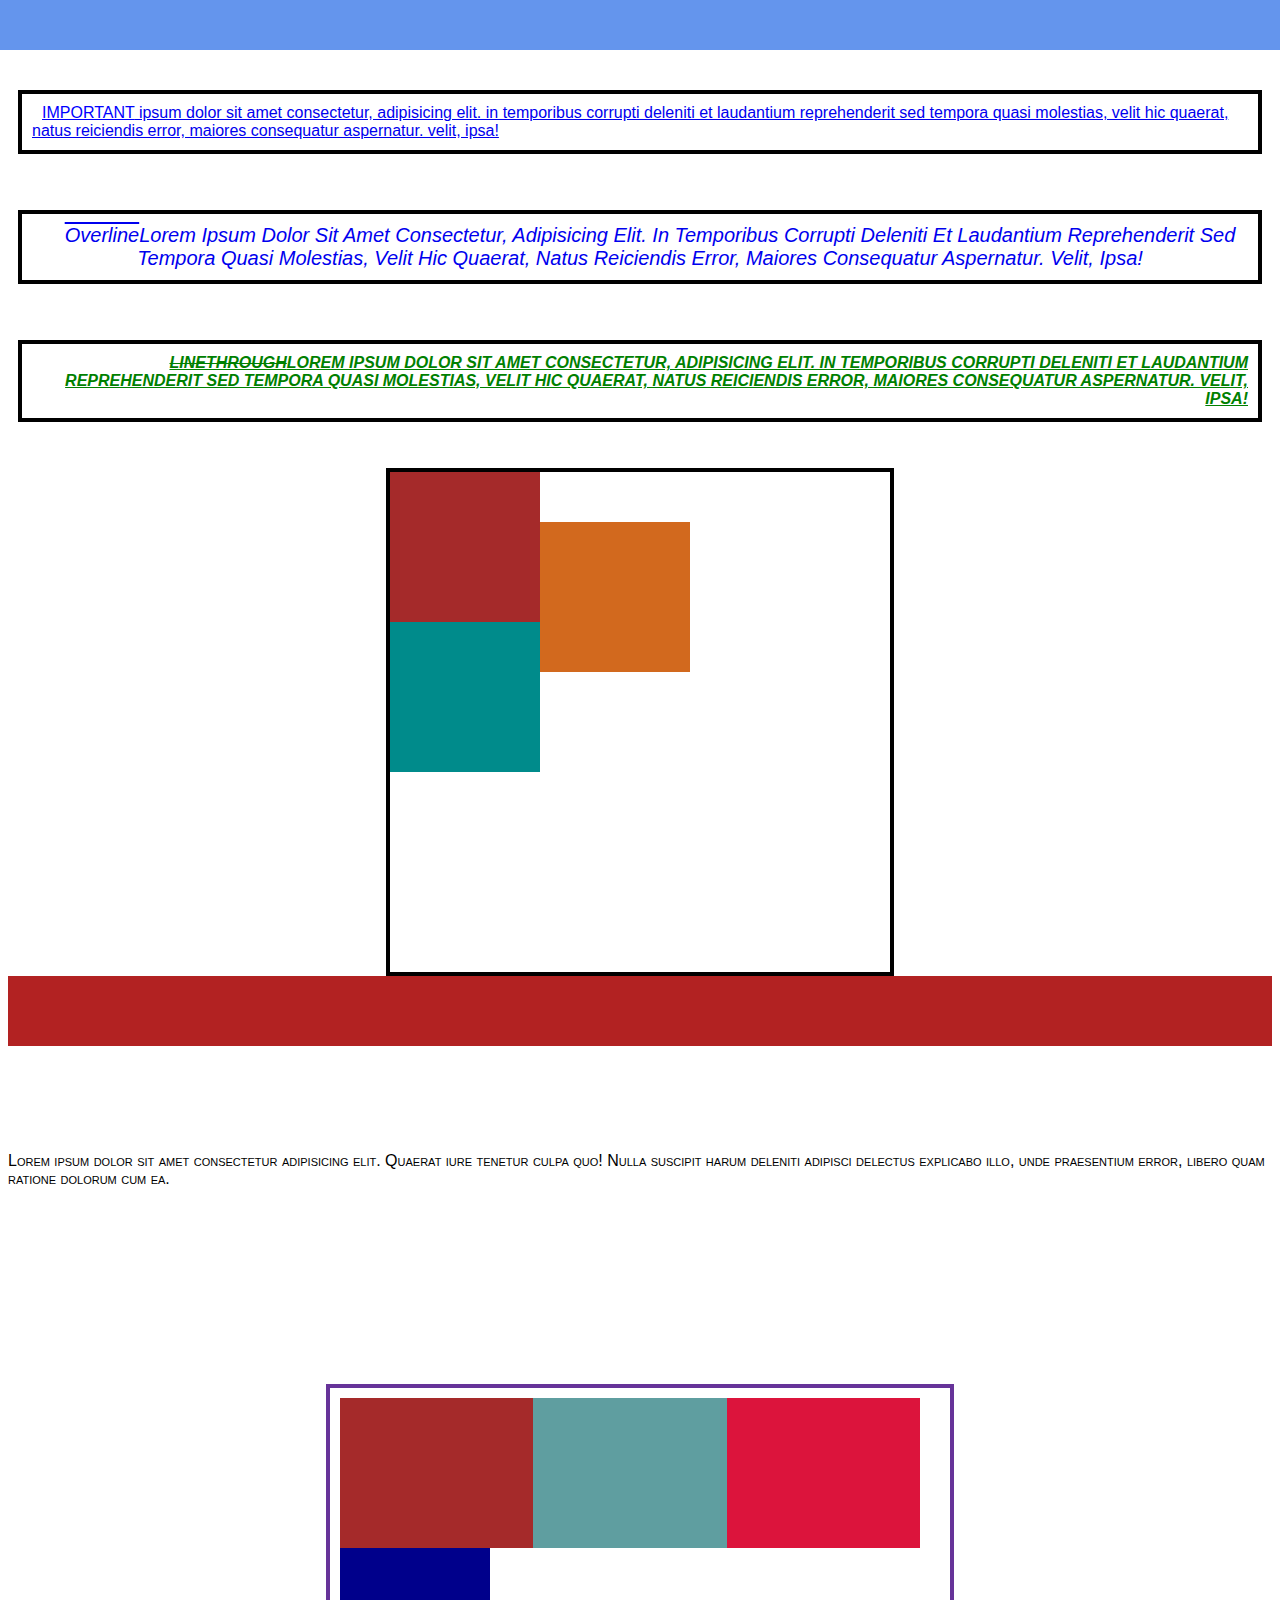
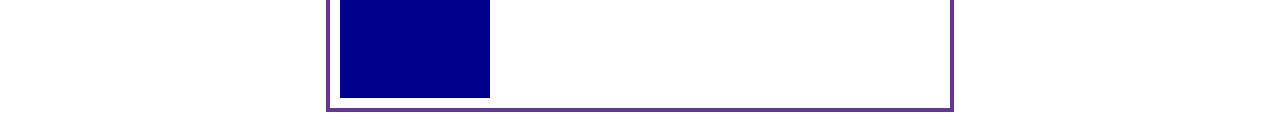
<file: lab8/index.html>
<!DOCTYPE html>
<html lang="en">
<head>
  <meta charset="UTF-8">
  <meta name="viewport" content="width=device-width, initial-scale=1.0">
  <title>Document</title>
  <link rel="stylesheet" href="css/style.css">
</head>
<body>
  <div class="top"></div>
  <br>
  <br>
  <br>
  <br>

  <p class="p1"><a href="pages/page1.html"><span>Important</span> ipsum dolor sit amet consectetur, adipisicing elit. In temporibus corrupti deleniti et laudantium reprehenderit sed tempora quasi molestias, velit hic quaerat, natus reiciendis error, maiores consequatur aspernatur. Velit, ipsa!</a></p>
  <br><br>
  <p class="p2"><a href="pages/bage2.html"><span>Overline</span>Lorem ipsum dolor sit amet consectetur, adipisicing elit. In temporibus corrupti deleniti et laudantium reprehenderit sed tempora quasi molestias, velit hic quaerat, natus reiciendis error, maiores consequatur aspernatur. Velit, ipsa!</a></p>
  <br><br>
  <p class="p3"><a href="pages/page3.html"><span>Linethrough</span>Lorem ipsum dolor sit amet consectetur, adipisicing elit. In temporibus corrupti deleniti et laudantium reprehenderit sed tempora quasi molestias, velit hic quaerat, natus reiciendis error, maiores consequatur aspernatur. Velit, ipsa!</a></p>
  <br><br>
  <div class="parent">
    <div class="div1"></div>
    <div class="div2"></div>
    <div class="div3"></div>
  </div>
  <div class="bottom"></div>
  <br>
  <br>
  <br>
  <br>
  <br>
  <p class="p4">Lorem ipsum dolor sit amet consectetur adipisicing elit. Quaerat iure tenetur culpa quo! Nulla suscipit harum deleniti adipisci delectus explicabo illo, unde praesentium error, libero quam ratione dolorum cum ea.</p>
  <br>
  <br>
  <br>
  <br>
  <br>
  <br>
  <br>
  <br>
  <br>
  <br>
  <div class="float">
    <div class="ch1 ch"></div>
    <div class="ch2 ch"></div>
    <div class="ch3 ch"></div>
    <div class="clear"></div>
  </div>
  <br>
</body>
</html>
</file>
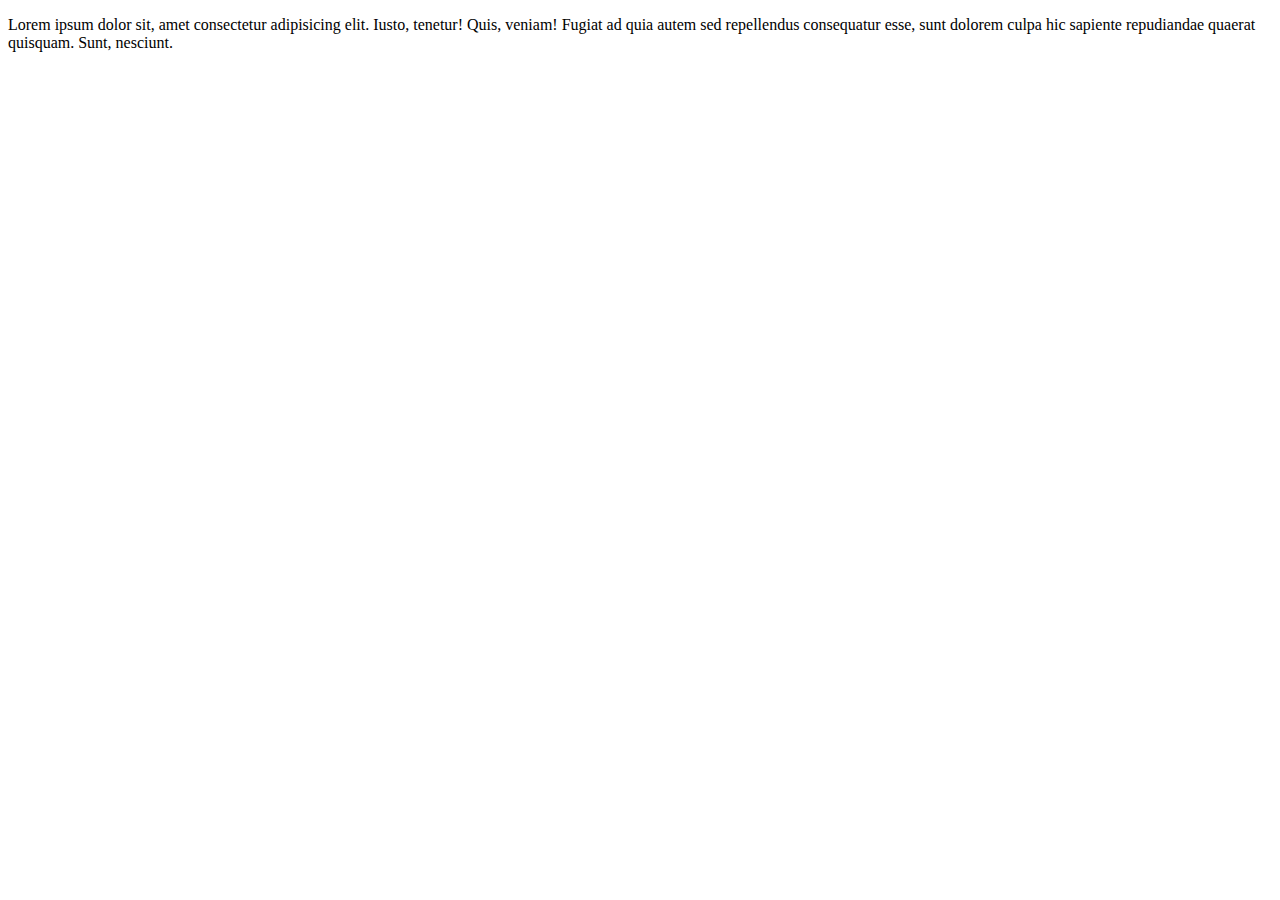
<file: lab8/pages/page1.html>
<!DOCTYPE html>
<html lang="en">
<head>
  <meta charset="UTF-8">
  <meta name="viewport" content="width=device-width, initial-scale=1.0">
  <title>Document</title>
</head>
<body>
  <p>Lorem ipsum dolor sit, amet consectetur adipisicing elit. Iusto, tenetur! Quis, veniam! Fugiat ad quia autem sed repellendus consequatur esse, sunt dolorem culpa hic sapiente repudiandae quaerat quisquam. Sunt, nesciunt.</p>
</body>
</html>
</file>
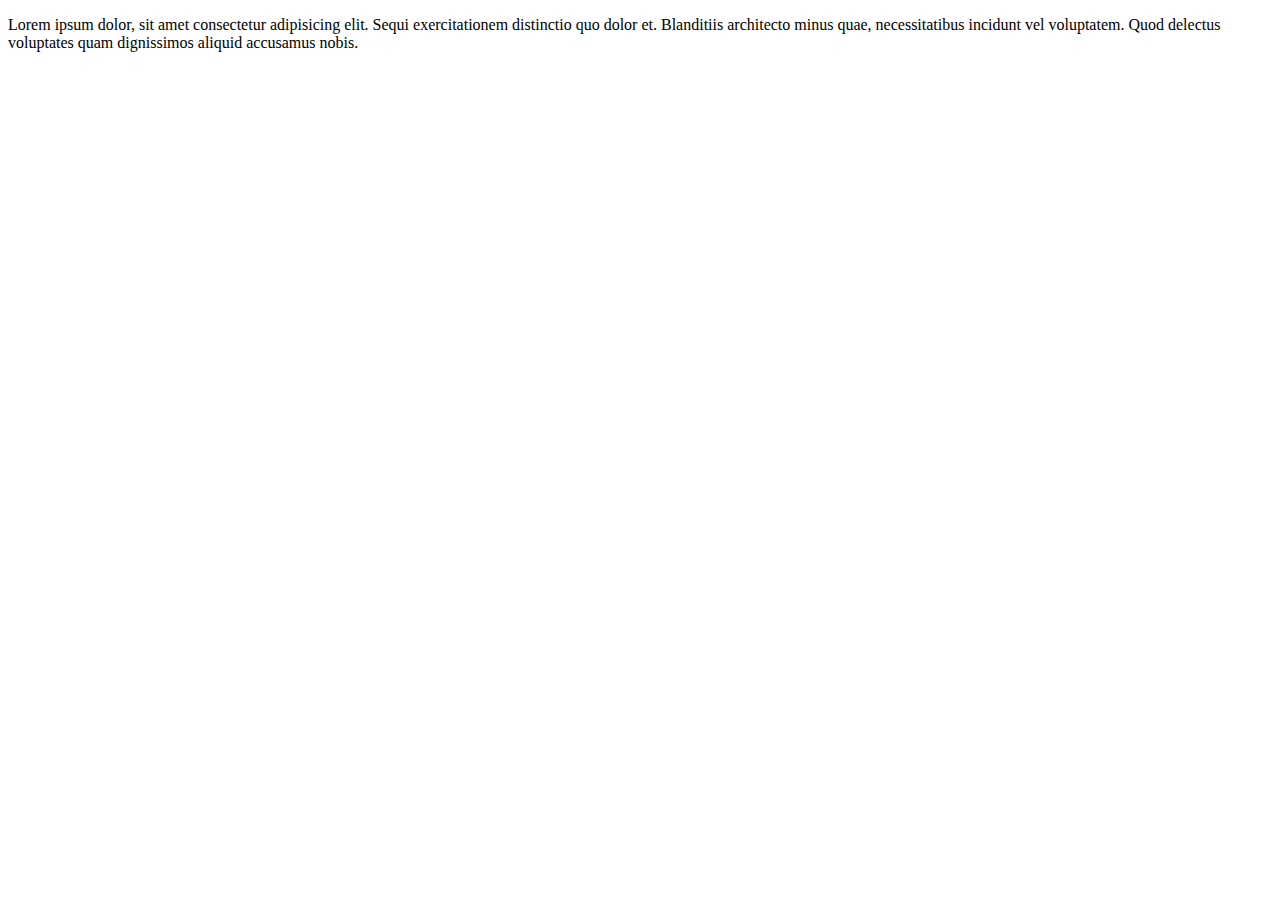
<file: lab8/pages/page2.html>
<!DOCTYPE html>
<html lang="en">
<head>
  <meta charset="UTF-8">
  <meta name="viewport" content="width=device-width, initial-scale=1.0">
  <title>Document</title>
</head>
<body>
  <p>Lorem ipsum dolor, sit amet consectetur adipisicing elit. Sequi exercitationem distinctio quo dolor et. Blanditiis architecto minus quae, necessitatibus incidunt vel voluptatem. Quod delectus voluptates quam dignissimos aliquid accusamus nobis.</p>
</body>
</html>
</file>
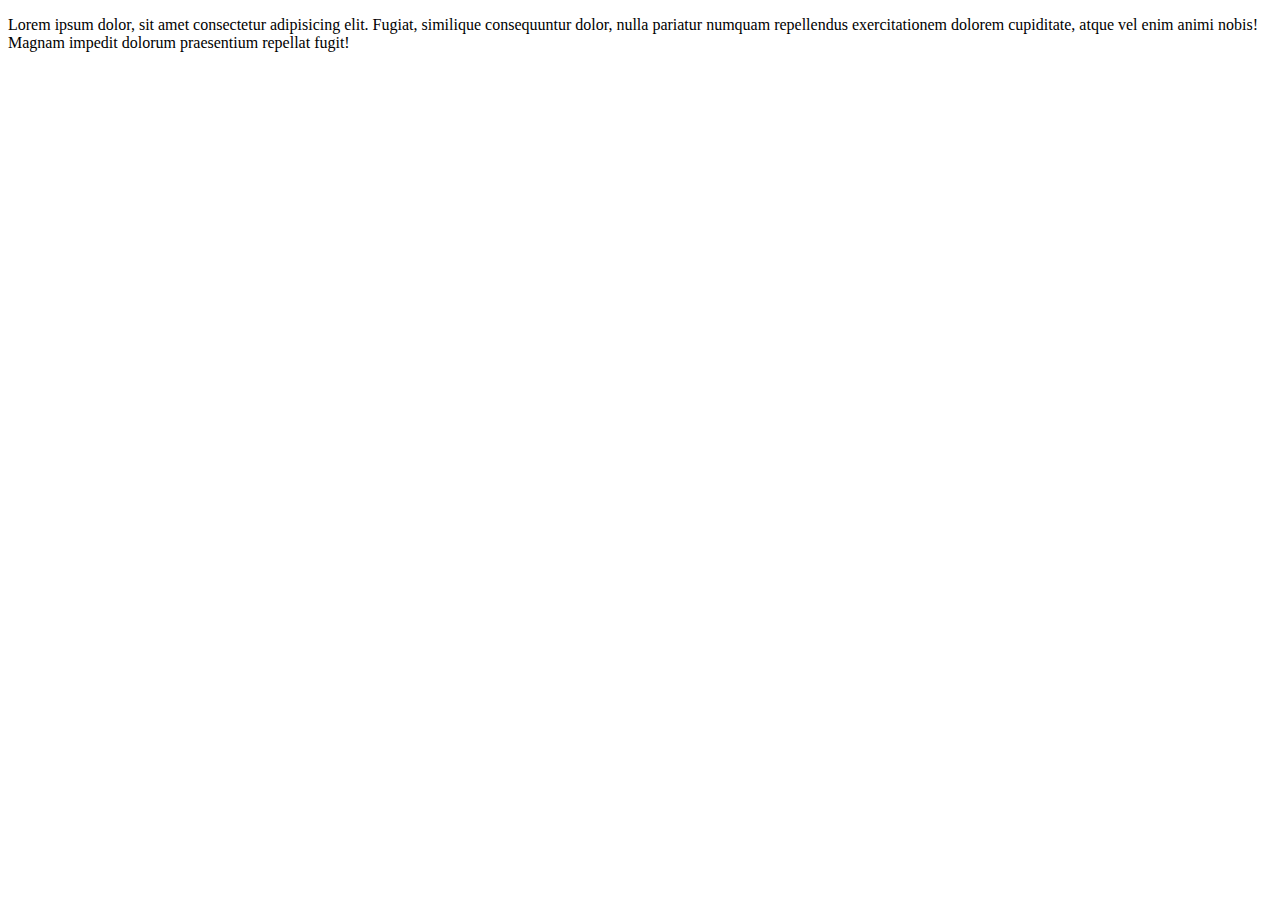
<file: lab8/pages/page3.html>
<!DOCTYPE html>
<html lang="en">
<head>
  <meta charset="UTF-8">
  <meta name="viewport" content="width=device-width, initial-scale=1.0">
  <title>Document</title>
</head>
<body>
  <p>Lorem ipsum dolor, sit amet consectetur adipisicing elit. Fugiat, similique consequuntur dolor, nulla pariatur numquam repellendus exercitationem dolorem cupiditate, atque vel enim animi nobis! Magnam impedit dolorum praesentium repellat fugit!</p>
</body>
</html>
</file>
<file: lab8/css/style.css>
body {
  font-family: 'Franklin Gothic Medium', 'Arial Narrow', Arial, sans-serif;
}

.p1 {
  text-indent: 10px;
  text-transform: lowercase;
  text-align: left;
}

.p1 span {
  text-transform: uppercase;
  text-decoration: underline;
  color: blue;
}

.p2 {
  text-indent: 20px;
  text-transform: capitalize;
  text-align: center;
  font-style: italic;
  font-size: 20px;
}

.p3 {
  text-indent: 30px;
  text-transform: uppercase;
  text-align: right;
  font-size: 100%;
  font-weight: bolder;
  font-style: oblique;
}

.p1,
.p2,
.p3 {
  margin: 10px;
  padding: 10px;
  border: 4px solid black;
}

.p2 a {
  text-decoration: none;
}

.p3 a:link {
  color: green;
}

.p3 a:visited {
  color: black;
  background-color: red;
  
}

.p3 a:hover {
  color: yellow;
}

.p3 a:active {
  color: blue;
}

.parent {
  width: 500px;
  height: 500px;
  border: 4px solid black;
  margin: auto;
  position: relative;
}

div div {
  height: 150px;
  width: 150px;
}

.div1 {
  background-color: brown;
}

.div2 {
  background-color: darkcyan;
  
}

.div3 {
  background-color: chocolate;
  position: absolute;
  left: 150px;
  top: 50px;
}

.top {
  background-color: cornflowerblue;
  width: 100%;
  height: 50px;
  position: fixed;
  top: 0px;
  left: 0px;
  z-index: 4;
}

.bottom {
  background-color: firebrick;
  width: 100%;
  height: 70px;
  position: sticky;
  top: 0px;
  z-index: 3;
}

.p2 span {
  text-decoration: overline;
}

.p3 span {
  text-decoration: line-through;
}

.p4 {
  font-variant: small-caps;
}

.float {
  
  width: 600px;
  border: 4px solid rebeccapurple;
  padding: 10px;
  margin: auto;
}

.float .ch {
  float: left; 
  width: calc(580px / 3);
}

.float .ch1 {
  background-color: brown;
}

.float .ch2 {
  background-color: cadetblue;
}

.float .ch3 {
  background-color: crimson;
}

.float .clear {
  clear: both;
  background-color: darkblue;
}
</file>
